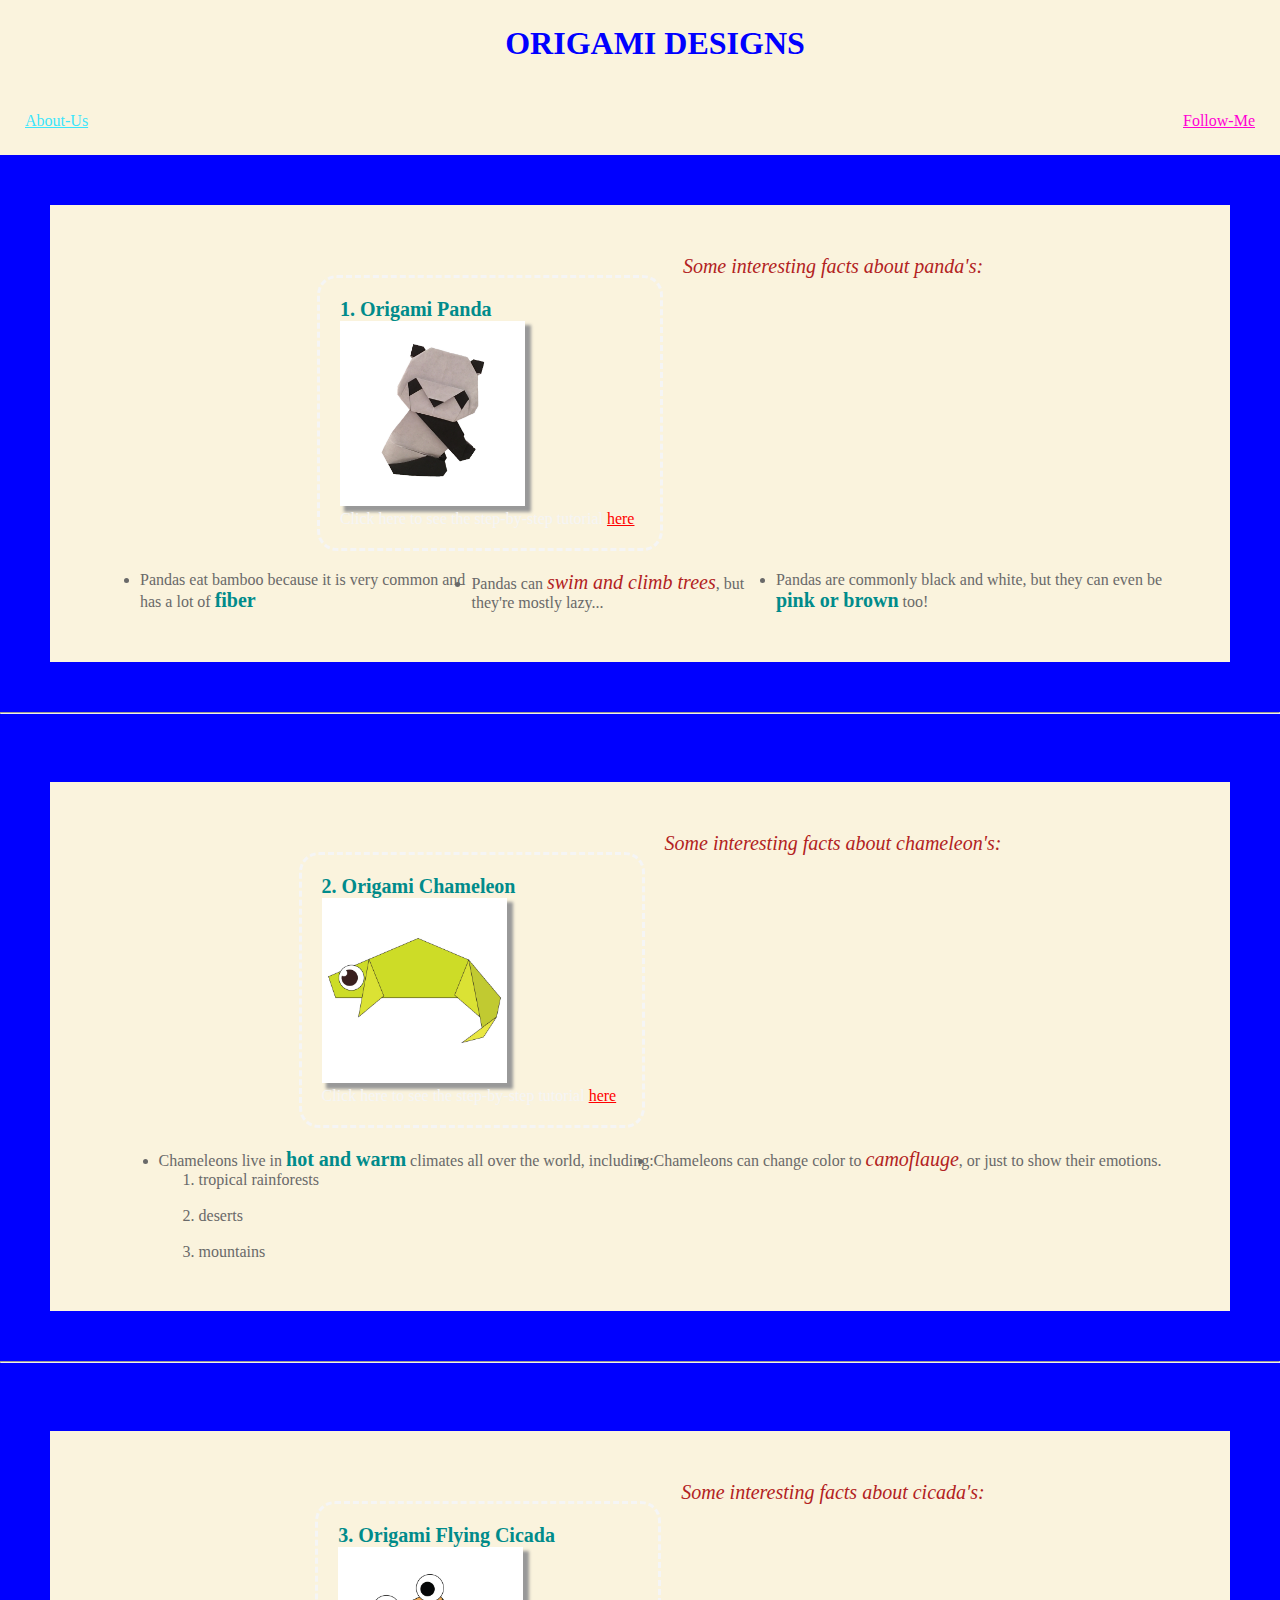
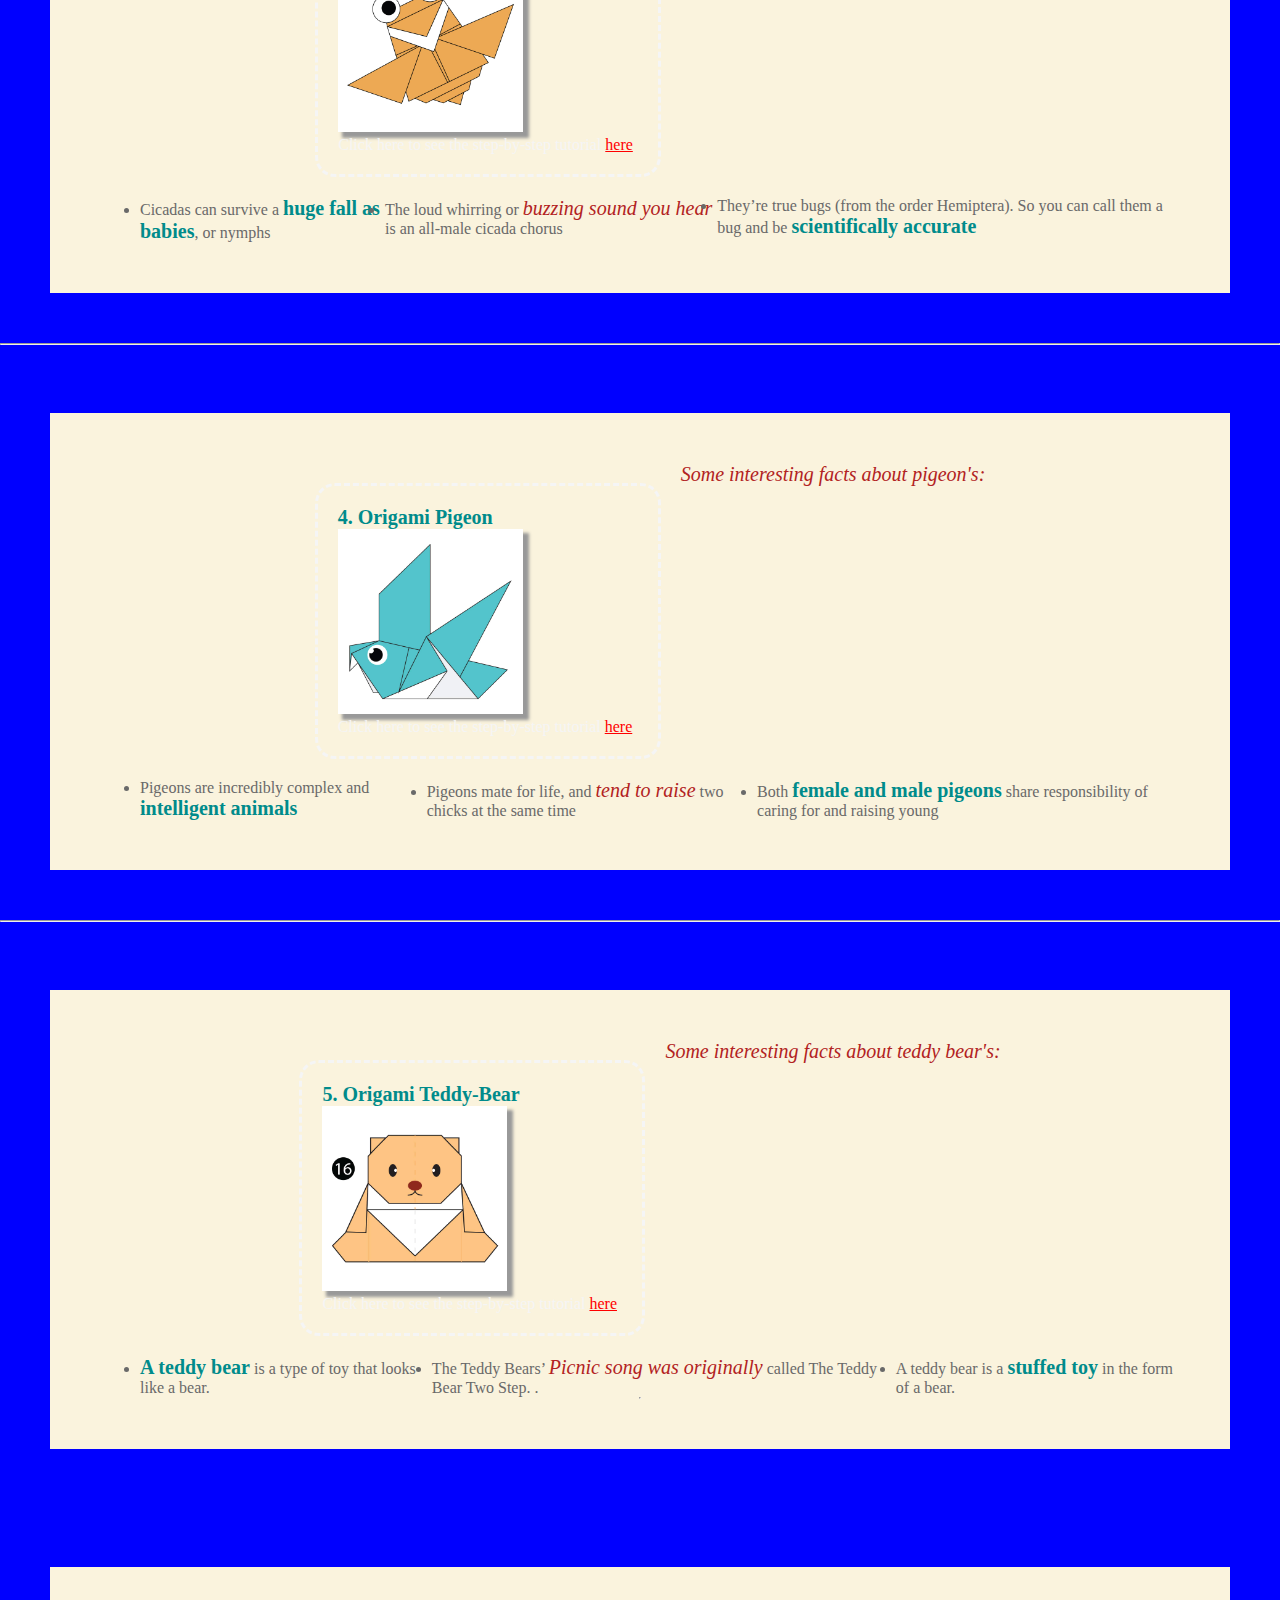
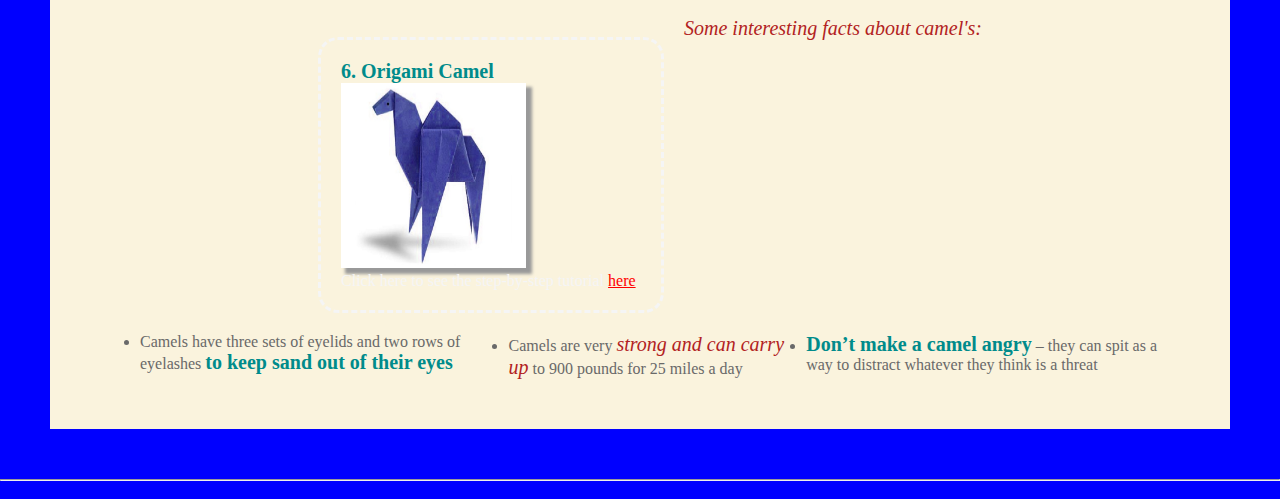
<file: index.html>
<!DOCTYPE html>
<html>
    <head>
        
        <title> Origami Designs </title>
        <link rel = 'stylesheet' type = 'text/css' href = "style.css"/>

    <!-- <style>  
     h1{
                color: red
            }
            body{
                background: blue;
                color: yellow;
            }
   </style> -->
</head>
   <body> 
    <center><h1> ORIGAMI DESIGNS </h1></center>

       <div class = "header">
        <a href="https://origami.me/" target="_blank" style="color:rgb(59, 229, 252)">About-Us</a>
        <a href="https://github.com/skywalker-its" target="_blank" style="color:rgb(255, 0, 212)">Follow-Me</a>
</div>
      <div = class = "images">
       <div class = "panda">
      <b>1. Origami Panda</b>
        <a href = "http://origami.me/panda/"><img src="panda.png" width=185 height=185/></a>
        <p>Click here to see the step-by-step tutorial  <a href="http://origami.me/panda/" target="_blank" style="color:red">here</a></p>
    </div>
        <br>
           <i>Some interesting facts about panda's:</i>
          <ul>
              <div class = "panda-text">
                <li>Pandas eat bamboo because it is very common and has a lot of <b>fiber</b></li>
                <li>Pandas can <i>swim and climb trees</i>, but they're mostly lazy...</li>
                <li>Pandas are commonly black and white, but they can even be <b>pink or brown</b> too!</li>
            </div>
            </ul> 
            </div>
          <hr>   
        <br> 
        <div = class = "images">
        <div class = "chameleon">
        <b>2. Origami Chameleon</b>
          <a href = "http://origami.me/chameleon/"><img src="chameleon.png" width=185 height=185/></a>
          <p>Click here to see the step-by-step tutorial  <a href="http://origami.me/chameleon/" target="_blank" style="color:red">here</a></p>
        </div>
          <br>
             <i>Some interesting facts about chameleon's:</i>
          <ul>
              <div class  = "chameleon-text">
                <li>Chameleons live in <b>hot and warm</b> climates all over the world, including:
                    <ol><li>tropical rainforests</li><br><li>deserts</li><br><li>mountains</li></ol> 
                </li>
                <li>Chameleons can change color to <i>camoflauge</i>, or just to show their emotions.</li>
            </div>
            </ul>
        </div>
         <hr>
        <br>
        <div = class = "images">
        <div class  = "cicada">
        <b>3. Origami Flying Cicada</b>
         <a href = "http://origami.me/flying-cicada/"><img src="cicada.png" width=185 height=185/></a>
         <p>Click here to see the step-by-step tutorial  <a href="http://origami.me/flying-cicada/" target="_blank" style="color:red">here</a></p>
        </div>
         <br>
         <i>Some interesting facts about cicada's:</i>
         <ul>  
            <div class  = "cicada-text">
             <li> Cicadas can survive a <b>huge fall as babies</b>, or nymphs</li>
             <li>The loud whirring or <i>buzzing sound you hear</i> is an all-male cicada chorus</li>
             <li>They’re true bugs (from the order Hemiptera). So you can call them a bug and be <b>scientifically accurate</b></li>
            </div>
            </ul>  
        </div>
          <hr> 
        <br>
        <div = class = "images">
        <div class  = "pigeon">
        <b>4. Origami Pigeon</b>
        <a href = "http://origami.me/pigeon/"><img src="pigeon.png" width=185 height=185/></a>
        <p>Click here to see the step-by-step tutorial <a href="http://origami.me/pigeon/" target="_blank" style="color:red">here</a></p>
    </div>
        <br>
        <i>Some interesting facts about pigeon's:</i>
        <ul>
            <div class  = "pigeon-text">
            <li>Pigeons are incredibly complex and <b>intelligent animals</b></li>
            <li>Pigeons mate for life, and <i>tend to raise</i> two chicks at the same time</li>
            <li>Both <b>female and male pigeons</b> share responsibility of caring for and raising young</li>
        </div>
        </ul>
        </div>
         <hr>
        <br>
        <div = class = "images">
        <div class  = "teddy">
        <b>5. Origami Teddy-Bear</b>
        <a href = "http://origami.me/teddy-bear/"><img src="teddy.png" width=185 height=185/></a>
        <p>Click here to see the step-by-step tutorial <a href="http://origami.me/teddy-bear/" target="_blank" style="color:red">here</a></p>
    </div>
        <br>
        <i>Some interesting facts about teddy bear's:</i>
        <ul>
            <div class  = "teddy-text">
            <li><b>A teddy bear</b> is a type of toy that looks like a bear.</li>
            <li>The Teddy Bears’ <i>Picnic song was originally</i> called The Teddy Bear Two Step. .</li>
            <li>A teddy bear is a <b>stuffed toy</b> in the form of a bear.</li>
        </div>
        </ul>
       <hr>
        </div>
       <br>
       <div = class = "images">
       <div class  = "camel">
        <b>6. Origami Camel</b>
        <a href = "http://origami.me/camel/"><img src="camel.png" width=185 height=185/></a>
        <p>Click here to see the step-by-step tutorial <a href="http://origami.me/camel/" target="_blank" style="color:red">here</a></p>
        </div>
        <br>
        <i>Some interesting facts about camel's:</i>
        <ul>
            <div class  = "camel-text">
            <li>Camels have three sets of eyelids and two rows of eyelashes <b>to keep sand out of their eyes</b></li>
            <li>Camels are very <i>strong and can carry up</i> to 900 pounds for 25 miles a day</li>
            <li><b>Don’t make a camel angry</b> – they can spit as a way to distract whatever they think is a threat</li>
        </div>
        </ul> 
    </div>
        <hr>
        <br>
        
    </body>
</html>
</file>
<file: style.css>
* {
  /* color: #1e90ff; */
  background-color: #FAF3DD;
  font-family: cursive, fantasy, serif;
  margin: 0px;
}


.header{
  background-color: #FAF3DD;
  display: flex;
  justify-content: space-between;
  padding:25px
}

.images {
  margin: 50px;
  padding: 50px;
  display: flex;
  flex-wrap: wrap;
  justify-content: center;
}

.panda{
  max-width: 300px;
  border: dashed;
  margin: 20px;
  padding: 20px;
  border-radius: 20px;
}

.panda:hover p {
  opacity: 1;
}

.panda:hover img {
  opacity: 0.5;
}

.panda:hover {
  transform: scale(1.15);
}

.panda-text{
  display: flex;
  justify-content: space-between;
  color:magenta
}

.chameleon{
  max-width: 300px;
  border: dashed;
  margin: 20px;
  padding: 20px;
  border-radius: 20px;
}
.chameleon:hover p {
  opacity: 1;
}

.chameleon:hover img {
  opacity: 0.5;
}

.chameleon:hover {
  transform: scale(1.15);
}

.chameleon-text{
  display: flex;
  justify-content: space-between;
  color:greenyellow
}

.cicada{
  max-width: 300px;
  border: dashed;
  margin: 20px;
  padding: 20px;
  border-radius: 20px;
}

.cicada:hover p {
  opacity: 1;
}

.cicada:hover img {
  opacity: 0.5;
}

.cicada:hover {
  transform: scale(1.15);
}

.cicada-text{
  display: flex;
  justify-content: space-between;
  color:red
}

.pigeon{
  max-width: 300px;
  border: dashed;
  margin: 20px;
  padding: 20px;
  border-radius: 20px;
}

.pigeon:hover p {
  opacity: 1;
}

.pigeon:hover img {
  opacity: 0.5;
}

.pigeon:hover {
  transform: scale(1.15);
}

.pigeon-text{
  display: flex;
  justify-content: space-between;
  color:black
}

.teddy{
  max-width: 300px;
  border: dashed;
  margin: 20px;
  padding: 20px;
  border-radius: 20px;
}

.teddy:hover p {
  opacity: 1;
}

.teddy:hover img {
  opacity: 0.5;
}

.teddy:hover {
  transform: scale(1.15);
}

.teddy-text{
  display: flex;
  justify-content: space-between;
  color:brown
}

.camel{
  max-width: 300px;
  border: dashed;
  margin: 20px;
  padding: 20px;
  border-radius: 20px;
}

.camel:hover p {
  opacity: 1;
}

.camel:hover img {
  opacity: 0.5;
}

.camel:hover {
  transform: scale(1.15);
}

.camel-text{
  display: flex;
  justify-content: space-between;
  color:gold
}

  h1{
      text-align: center;
      margin-left: 30px;
      color : blue;
      padding: 25px;
}

body{
  background: blue;
  color: whitesmoke;
}

a:link{
  color: #3cb371;
}

a:visited{
  color: #3cb371;
}

img{
  box-shadow: 5px 5px 3px 1px #999
}

li {
  color: #696969;
}

b {
  font-size: 20px;
  color: #008b8b;
}

i {
  font-size: 20px;
  color: #b22222;
}
</file>
